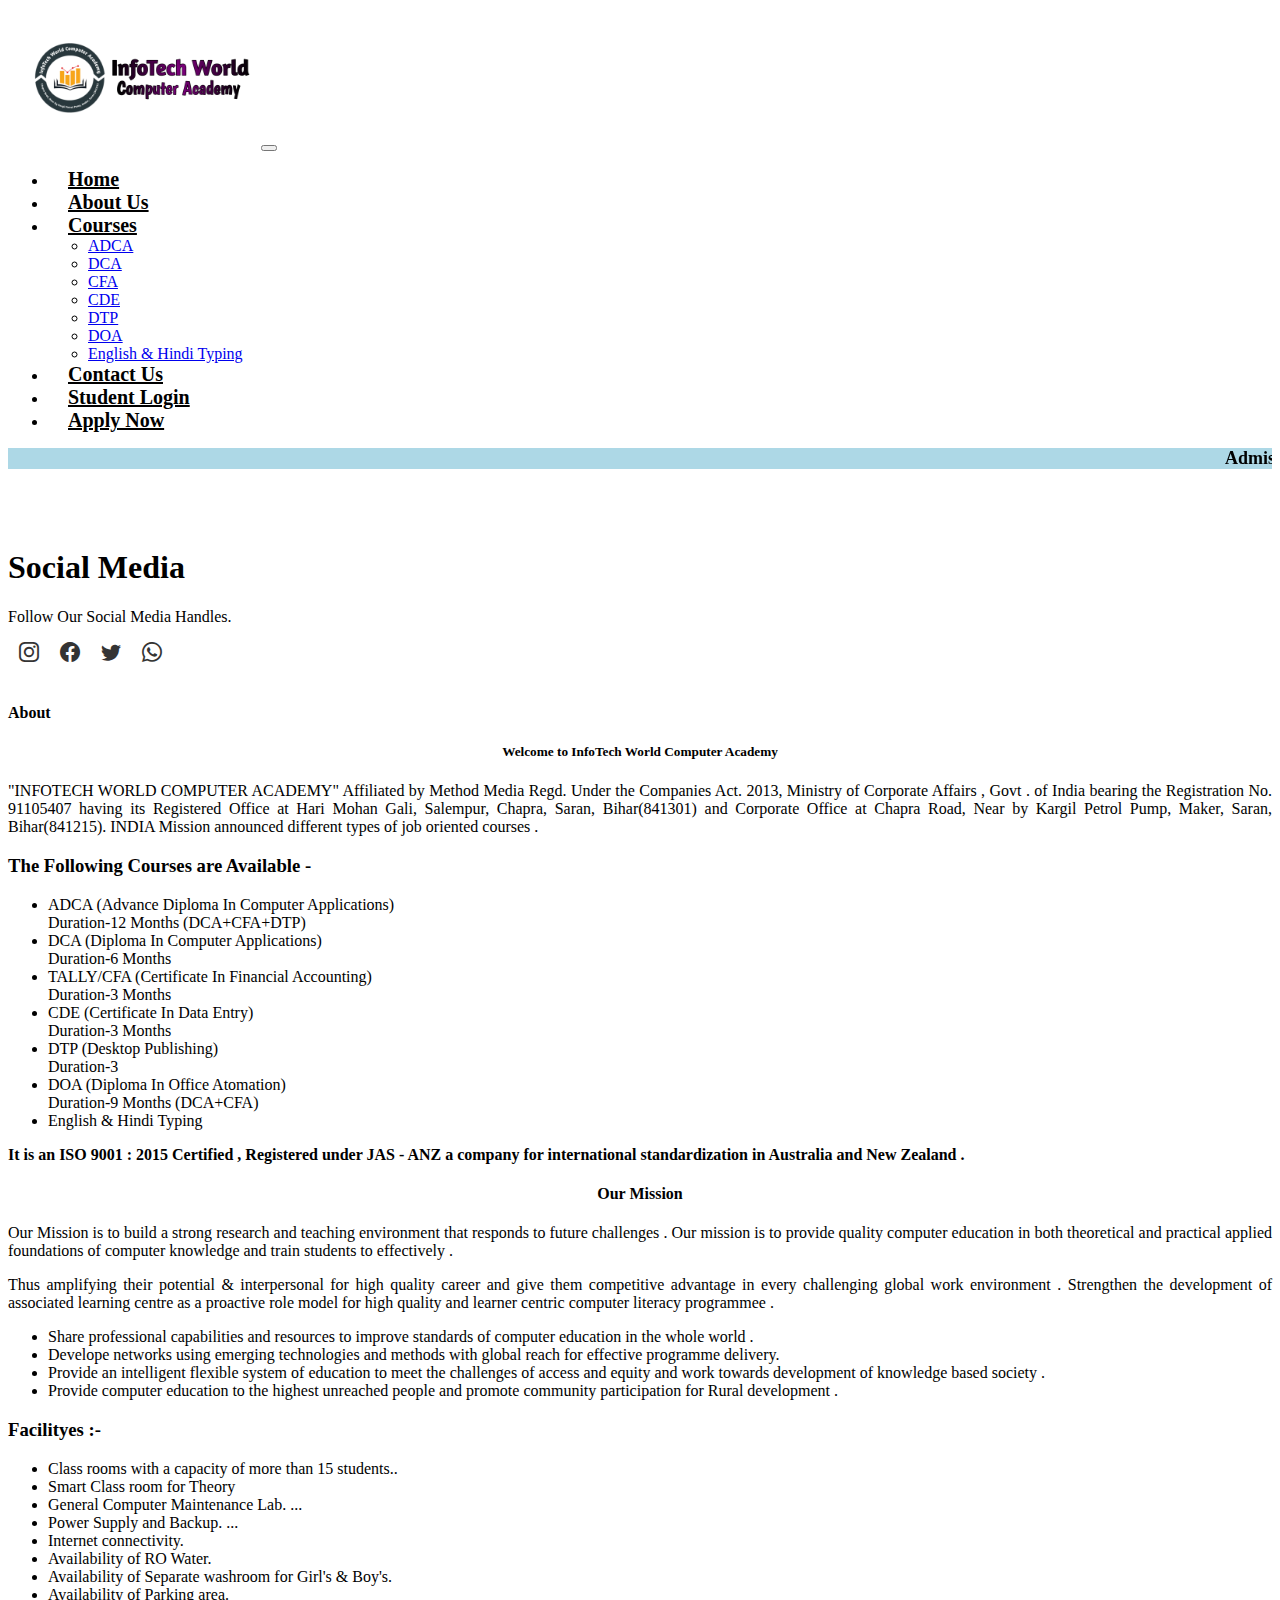
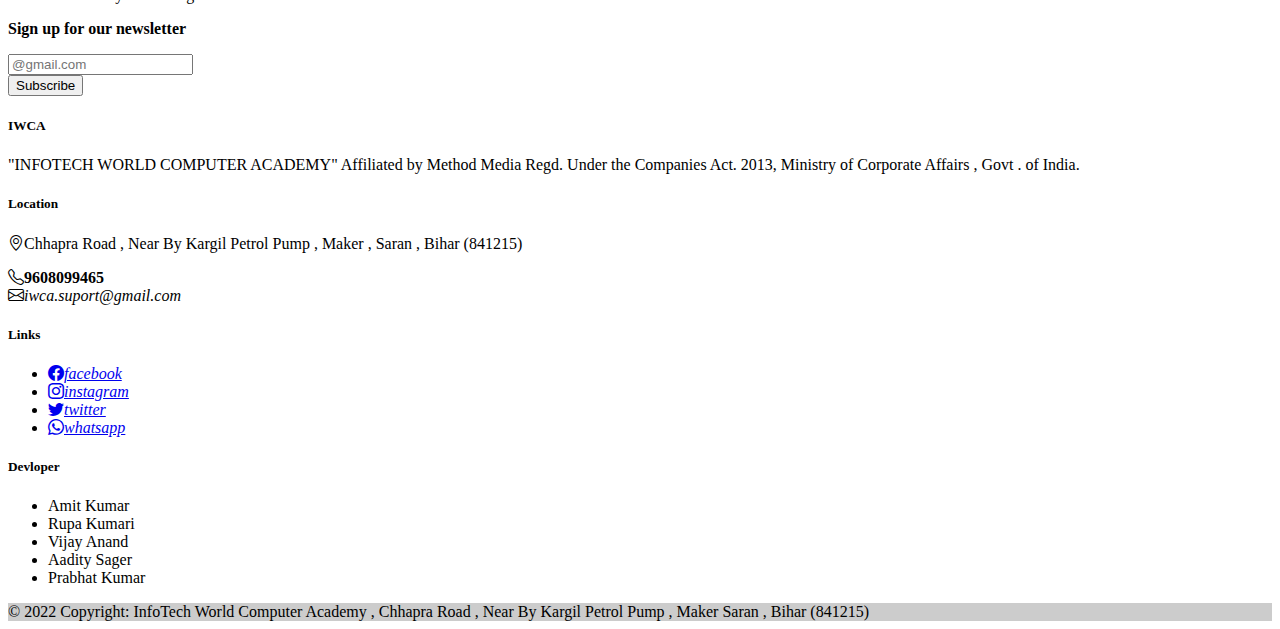
<file: About Us.html>
<!doctype html>
<html lang="en">
  <head>
    <title>About Us</title>
    <!-- Required meta tags -->
    <meta charset="utf-8">
    <meta name="viewport" content="width=device-width, initial-scale=1">

     <!-- Bootstrap Icon -->
     <link rel="stylesheet" href="https://cdn.jsdelivr.net/npm/bootstrap-icons@1.8.2/font/bootstrap-icons.css">

    <!-- Bootstrap CSS -->
    <link href="https://cdn.jsdelivr.net/npm/bootstrap@5.0.2/dist/css/bootstrap.min.css" rel="stylesheet" integrity="sha384-EVSTQN3/azprG1Anm3QDgpJLIm9Nao0Yz1ztcQTwFspd3yD65VohhpuuCOmLASjC" crossorigin="anonymous">
    <style>

        #nav-logo{
            height: 140px;
        }
        .nav-link{
            margin-left: 20px;
            color: black;
            font-weight: 600;
            font-size: 20px;
        }
        #footer-c {
        padding-top: 50px;
        }

        #footer-c ul {
            padding-left: 0%;
        }

        #footer-c ul li {
            list-style: none;
        }

        #footer-c ul li a {
            text-decoration: none;
            color: white;
        }
        #sm-a {
            margin-top: 20px;
        }

        #sm-a a {
            font-size: 20px;
            margin-left: 5px;
            background-color: white;
            color: #343434;
            border-radius: 100px;
            padding: 3px 6px;
        }
    </style>
  </head>
  <body style="text-align: justify;">
    <nav class="navbar navbar-expand-lg navbar-light bg-light" id="navbar">
        <div class="container-fluid">
          <a class="navbar-brand" href="#"><img src="logo.png" id="nav-logo"></a>
          <button class="navbar-toggler" type="button" data-bs-toggle="collapse" data-bs-target="#navbarSupportedContent" aria-controls="navbarSupportedContent" aria-expanded="false" aria-label="Toggle navigation">
            <span class="navbar-toggler-icon"></span>
          </button>
          <div class="collapse navbar-collapse" id="navbarSupportedContent">
            <ul class="navbar-nav me-4 ms-auto mb-2 mb-lg-0">
              <li class="nav-item">
                <a class="nav-link" aria-current="page" href="index.html">Home</a>
              </li>
              <li class="nav-item">
                <a class="nav-link" aria-current="page" href="About Us.html">About Us</a>
              </li>
              <li class="nav-item dropdown">
                <a class="nav-link dropdown-toggle" href="#" id="navbarDropdown" role="button" data-bs-toggle="dropdown" aria-expanded="false">
                  Courses
                </a>
                <ul class="dropdown-menu" aria-labelledby="navbarDropdown">
                  <li><a class="dropdown-item" href="index.html#ADCA.html">ADCA</a></li>
                  <li><a class="dropdown-item" href="index.html#DCA.html">DCA</a></li>
                  <li><a class="dropdown-item" href="index.html#CFA.html">CFA</a></li>
                  <li><a class="dropdown-item" href="index.html#CDE.html">CDE</a></li>
                  <li><a class="dropdown-item" href="index.html#DTP.html">DTP</a></li>
                  <li><a class="dropdown-item" href="index.html#DOA.html">DOA</a></li>
                  <li><a class="dropdown-item" href="#">English & Hindi Typing</a></li>
                  
                </ul>
              </li>
              <li class="nav-item">
                <a class="nav-link" aria-current="page" href="index.html#contact">Contact Us</a>
              </li>
              <li class="nav-item">
                <a class="nav-link" aria-current="page" href="https://www.methodmedia.in/apprise/student/login.php">Student Login</a>
              </li>
              <li class="nav-item">
                <a class="nav-link" aria-current="page" href="#">Apply Now</a>
              </li>
            </ul>
          </div>
        </div>
      </nav>

      <!--Marquee-->
      <div class="container-fluid">
		<div class="row bg-secondary" style="min-height: 30px;">
			<marquee behavire="scroll" direction="left" hight="100" width="100%" bgcolor="lightblue"><b><font size="4">Admission Open 2K22 , New Batch Comming Soon</font></b></marquee>
		</div>
	</div>
    <!--Marquee Close-->
    <!--Social Media-->
      <div class="col-md bg-light" id="footer-c">
        <h1>Social Media</h1>
        <p>Follow Our Social Media Handles.</p>
        <span id="sm-a">
            <a href="https://instagram.com/infotechworldacademy?igshid=YmMyMTA2M2Y="><i class="bi bi-instagram"></i></a>
            <a href="https://www.facebook.com/InfoTech-World-Computer-Academic-100658065882904/"><i class="bi bi-facebook"></i></a>
            <a href="#"><i class="bi bi-twitter"></i></a>
            <a href="#"><i class="bi bi-whatsapp"></i></a>
        </span>
    </div>

    <!--Social Media Coles-->

    <br>

    <div class="container-fluid">
		
        <div class="col-5"><h4><b>About</b></h4></div>
        <div class="row align-self-center"><center><h5><b>Welcome to InfoTech World Computer Academy</b></h5></center></div>
        <div class="row"><p>"INFOTECH WORLD COMPUTER ACADEMY" Affiliated by Method Media Regd. Under the Companies Act. 2013, Ministry of Corporate Affairs , Govt . of India bearing the Registration No. 91105407 having its Registered Office at Hari Mohan Gali, Salempur, Chapra, Saran, Bihar(841301) and Corporate Office at Chapra Road, Near by Kargil Petrol Pump, Maker, Saran, Bihar(841215). INDIA Mission announced different types of job oriented courses .</p>
        </div>
        <div class="row"><h3>The Following Courses are Available - </h3>
            <div class="row">
                <ul class="list-group">
                    
                  
                    <li class="list-group-item list-group-item-primary">ADCA (Advance Diploma In Computer Applications)<br>Duration-12 Months (DCA+CFA+DTP)</li>
                    <li class="list-group-item list-group-item-secondary">DCA (Diploma In Computer Applications)<br>Duration-6 Months</li>
                    <li class="list-group-item list-group-item-success">TALLY/CFA (Certificate In Financial Accounting)<br>Duration-3 Months</li>
                    <li class="list-group-item list-group-item-danger">CDE (Certificate In Data Entry)<br>Duration-3 Months</li>
                    <li class="list-group-item list-group-item-warning">DTP (Desktop Publishing)<br>Duration-3</li>
                    <li class="list-group-item list-group-item-info">DOA (Diploma In Office Atomation)<br>Duration-9 Months (DCA+CFA)</li>
                    <li class="list-group-item list-group-item-dark">English & Hindi Typing</li>
                  </ul>
                </div>	
        
        </div>
        
            <div class="row"><p><b>It is an ISO 9001 : 2015 Certified , Registered under JAS - ANZ a company for international standardization in Australia and New Zealand .</b></p>
            </div>
            <div class="row"><h4 align="center"><b>Our Mission</b></h4>
            </div>
            <div class="row"><p>Our Mission is to build a strong research and teaching environment that responds to future challenges . Our mission is to provide quality computer education in both theoretical and  practical applied foundations of computer knowledge and train students to effectively . </p>
            </div>
            <div class="row"><p>Thus amplifying their potential & interpersonal for high quality career and give them competitive advantage in every challenging global work environment . Strengthen the development of associated learning centre as a proactive role model for high quality and learner centric computer literacy programmee . </p>
            </div>
            <div class="row">
                <ul class="list-group">
                    
                  
                    <li class="list-group-item list-group-item-primary">Share professional capabilities and resources to improve standards of computer education in the whole world .</li>
                    <li class="list-group-item list-group-item-secondary">Develope networks using emerging technologies and methods with global reach for effective programme delivery.</li>
                    <li class="list-group-item list-group-item-success">Provide an intelligent flexible system of education to meet the challenges of access and equity and work towards development of knowledge based society .</li>
                    <li class="list-group-item list-group-item-danger">Provide computer education to the highest unreached people and promote community participation for Rural development .</li>
                    
                  </ul>
                </div>

                <div class="row"><h3>Facilityes :-</h3>
                    <div class="row">
                        <ul class="list-group">
                            
                          
                            <li class="list-group-item list-group-item-primary">Class rooms with a capacity of more than 15 students..</li>
                            <li class="list-group-item list-group-item-secondary">Smart Class room for Theory</li>
                            <li class="list-group-item list-group-item-success"> General Computer  Maintenance Lab. ...</li>
                            <li class="list-group-item list-group-item-danger">Power Supply and Backup. ...</li>
                            <li class="list-group-item list-group-item-warning">Internet connectivity.</li>
                            <li class="list-group-item list-group-item-info">Availability of RO Water.</li>
                            <li class="list-group-item list-group-item-light">Availability of Separate washroom  for Girl's & Boy's.
                            </li>
                            <li class="list-group-item list-group-item-dark">Availability of Parking area.</li>
                          </ul>
                        </div>	
                
                </div>
    

</div>
<div class="container-fluid">
    <div class="col-5">
        
    </div>

</div>

 <!-- Footer -->
 <footer class="bg-dark text-center text-white" style="text-align: justify;">
  <!-- Grid container -->
  <div class="container p-4">
    <!-- Section: Social media -->
   
    <!-- Section: Social media -->

    <!-- Section: Form -->
    <section class="">
      <form action="">
        <!--Grid row-->
        <div class="row d-flex justify-content-center">
          <!--Grid column-->
          <div class="col-auto">
            <p class="pt-2">
              <strong>Sign up for our newsletter</strong>
            </p>
          </div>
          <!--Grid column-->

          <!--Grid column-->
          <div class="col-md-5 col-12">
            <!-- Email input -->
            <div class="form-outline form-white mb-4">
              <input type="email" id="form5Example21" class="form-control" placeholder="@gmail.com"/>
              
            </div>
          </div>
          <!--Grid column-->

          <!--Grid column-->
          <div class="col-auto">
            <!-- Submit button -->
            <button type="submit" class="btn btn-outline-light mb-4">
              Subscribe
            </button>
          </div>
          <!--Grid column-->
        </div>
        <!--Grid row-->
      </form>
    </section>
    <!-- Section: Form -->

    <!-- Section: Text -->
    <section class="mb-4">
     
    </section>
    <!-- Section: Text -->

    <!-- Section: Links -->
    <section class="">
      <!--Grid row-->
      <div class="row">
        <!--Grid column-->
        <div class="col-lg-3 col-md-6 mb-4 mb-md-0">
          <h5 class="text-uppercase">IWCA</h5>

          <p class="bg-dark text-center text-white">"INFOTECH WORLD COMPUTER ACADEMY" Affiliated by Method Media Regd. Under the Companies Act. 2013, Ministry of Corporate Affairs , Govt . of India.</p>
        </div>
        <!--Grid column-->

        <!--Grid column-->
        <div class="col-lg-3 col-md-6 mb-4 mb-md-0">
          <h5 class="text-uppercase">Location</h5>
          <div>
           
            <p class="text-success"><i class="bi bi-geo-alt"></i>Chhapra Road , Near By Kargil Petrol Pump , Maker , Saran , Bihar (841215)</p>
            <b class="text-success"><i class="bi bi-telephone"></i>9608099465</b><br>
            <i class="bi bi-envelope me-3 text-success">iwca.suport@gmail.com</i>
          </div>
        </div>
        <!--Grid column-->

        <!--Grid column-->
        <div class="col-lg-3 col-md-6 mb-4 mb-md-0">
          <h5 class="text-uppercase">Links</h5>

          <ul class="list-unstyled mb-0">
            <li>
              <a href="https://www.facebook.com/InfoTech-World-Computer-Academic-100658065882904/" class="text-white"><i class="bi bi-facebook text-success">facebook</i></a>
            </li>
            <li>
              <a href="https://instagram.com/infotechworldacademy?igshid=YmMyMTA2M2Y=" class="text-white"><i class="bi bi-instagram text-success">instagram</i></a>
            </li>
            <li>
              <a href="#!" class="text-white"><i class="bi bi-twitter text-success">twitter</i></a>
            </li>
            <li>
              <a href="#!" class="text-white"><i class="bi bi-whatsapp text-success">whatsapp</i></a>
            </li>
          </ul>
        </div>
        <!--Grid column-->

        <!--Devloper Grid column-->
        <div class="col-lg-3 col-md-6 mb-4 mb-md-0">
          <h5 class="text-uppercase">Devloper</h5>

          <ul class="list-unstyled mb-0">
            <li>
              Amit Kumar
            </li>
            <li>
              Rupa Kumari
            </li>
            <li>
             Vijay Anand
            </li>
            <li>
              Aadity Sager
            </li>
            <li>
              Prabhat Kumar
            </li>
          </ul>
        </div>
        <!--Grid column-->
      </div>
      <!--Grid row-->
    </section>
    <!-- Section: Links -->
  </div>
  <!-- Grid container -->

  <!-- Copyright -->
  <div class="text-center p-3" style="background-color: rgba(0, 0, 0, 0.2);">
    © 2022 Copyright:
    <a class="text-white">InfoTech World Computer Academy , Chhapra Road , Near By Kargil Petrol Pump , Maker Saran , Bihar (841215)</a>
  </div>
  <!-- Copyright -->
</footer>



    <script src="https://cdn.jsdelivr.net/npm/bootstrap@5.0.2/dist/js/bootstrap.bundle.min.js" integrity="sha384-MrcW6ZMFYlzcLA8Nl+NtUVF0sA7MsXsP1UyJoMp4YLEuNSfAP+JcXn/tWtIaxVXM" crossorigin="anonymous"></script>
  </body>
</html>
</file>
